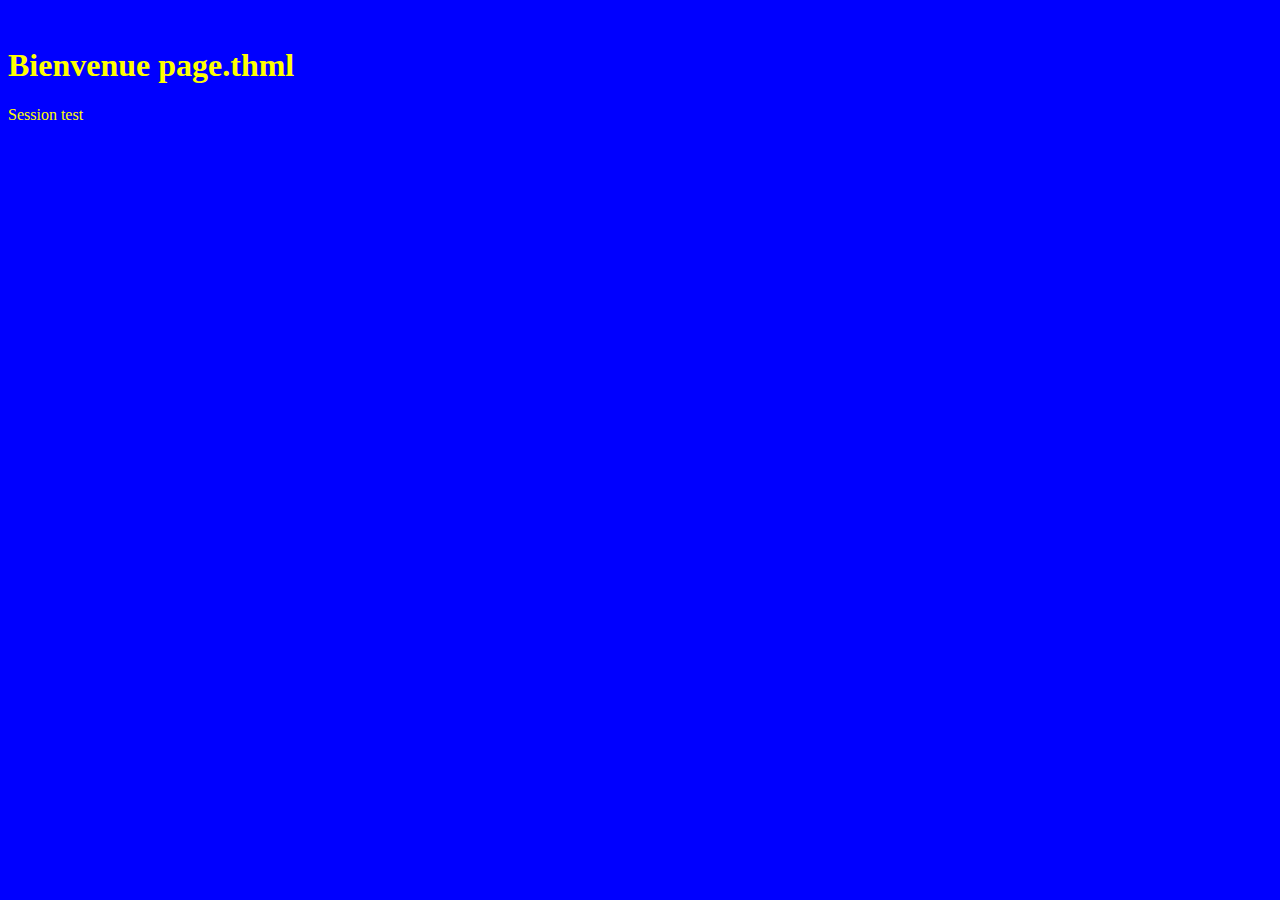
<file: page.html>
<!DOCTYPE html>
<html>
<head>
    <meta charset="UTF-8">
      <meta name="viewport" content="width=device-width, initial-scale=1.0">
      <meta http-equiv="X-UA-Compatible" content="ie=edge">
    <title></title>
    <link rel="stylesheet" href="css/style.css">
</head>
<body>
<h1>Bienvenue page.thml</h1>
<p>Session test</p>
</body>
</html>
</file>
<file: css/style.css>
body{
    background-color: blue;
}
label{
    color: yellow;
}
p{
    color: yellow;
}
h1{
    color: yellow;
}
a{
    color: yellow;
}
</file>
